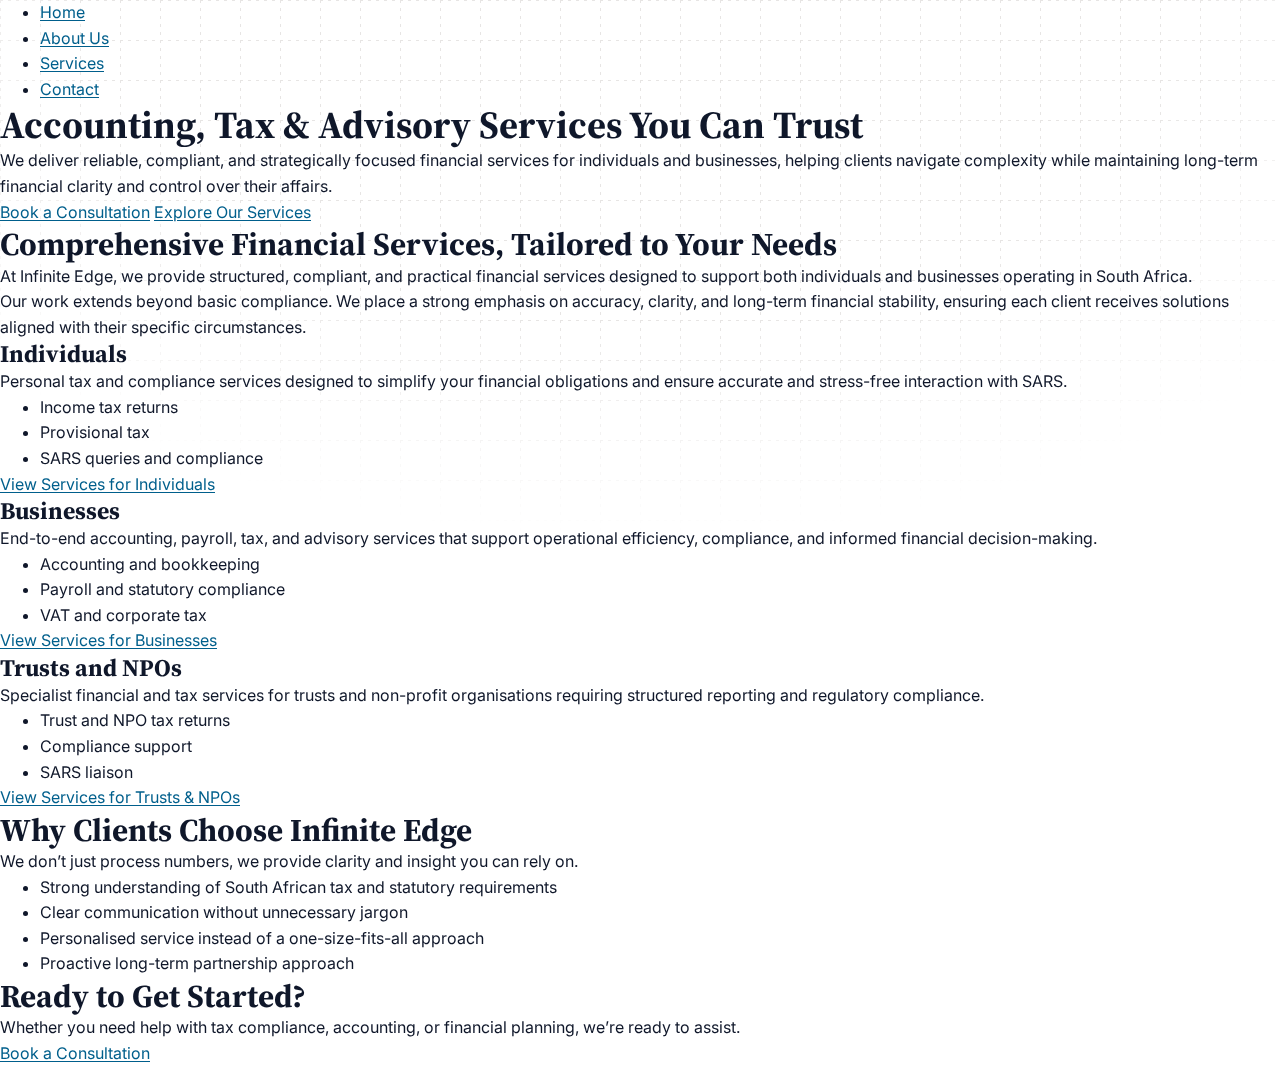
<file: index.html>
<!DOCTYPE html>
<html lang="en">
  <head>
    <meta charset="UTF-8" />
    <meta name="viewport" content="width=device-width, initial-scale=1.0" />
    <!-- google fonts -->
    <link rel="preconnect" href="https://fonts.googleapis.com" />
    <link rel="preconnect" href="https://fonts.gstatic.com" crossorigin />
    <link
      href="https://fonts.googleapis.com/css2?family=Inter:ital,opsz,wght@0,14..32,100..900;1,14..32,100..900&family=Source+Serif+4:ital,opsz,wght@0,8..60,200..900;1,8..60,200..900&display=swap"
      rel="stylesheet" />
    <!-- stylesheets -->
    <link rel="stylesheet" href="./css/styles.css" />
    <title>Infinite Edge | Tax and Financial Services</title>
  </head>
  <body>
    <nav class="container">
      <ul>
        <li><a href="./index.html">Home</a></li>
        <li><a href="./pages/about-us.html">About Us</a></li>
        <li><a href="./pages/services.html">Services</a></li>
        <li><a href="./pages/contact.html">Contact</a></li>
      </ul>
    </nav>

    <main class="container">
      <header>
        <h1>Accounting, Tax & Advisory Services You Can Trust</h1>
        <p>
          We deliver reliable, compliant, and strategically focused financial
          services for individuals and businesses, helping clients navigate
          complexity while maintaining long-term financial clarity and control
          over their affairs.
        </p>
        <div>
          <a href="./pages/contact.html">Book a Consultation</a>
          <a href="./pages/services.html">Explore Our Services</a>
        </div>
      </header>

      <section>
        <h2>Comprehensive Financial Services, Tailored to Your Needs</h2>
        <p>
          At Infinite Edge, we provide structured, compliant, and practical
          financial services designed to support both individuals and businesses
          operating in South Africa.
        </p>
        <p>
          Our work extends beyond basic compliance. We place a strong emphasis
          on accuracy, clarity, and long-term financial stability, ensuring each
          client receives solutions aligned with their specific circumstances.
        </p>
        <div class="cards-container">
          <article class="card">
            <div class="card__header">
              <h3>Individuals</h3>
              <!-- TODO: add icon here -->
            </div>
            <p>
              Personal tax and compliance services designed to simplify your
              financial obligations and ensure accurate and stress-free
              interaction with SARS.
            </p>
            <ul>
              <li>Income tax returns</li>
              <li>Provisional tax</li>
              <li>SARS queries and compliance</li>
            </ul>
            <a href="./pages/services.html">View Services for Individuals</a>
          </article>
          <article class="card">
            <div class="card__header">
              <h3>Businesses</h3>
              <!-- TODO: add icon here -->
            </div>
            <p>
              End-to-end accounting, payroll, tax, and advisory services that
              support operational efficiency, compliance, and informed financial
              decision-making.
            </p>
            <ul>
              <li>Accounting and bookkeeping</li>
              <li>Payroll and statutory compliance</li>
              <li>VAT and corporate tax</li>
            </ul>
            <a href="./pages/services.html">View Services for Businesses</a>
          </article>
          <article class="card">
            <div class="card__header">
              <h3>Trusts and NPOs</h3>
              <!-- TODO: add icon here -->
            </div>
            <p>
              Specialist financial and tax services for trusts and non-profit
              organisations requiring structured reporting and regulatory
              compliance.
            </p>
            <ul>
              <li>Trust and NPO tax returns</li>
              <li>Compliance support</li>
              <li>SARS liaison</li>
            </ul>
            <a href="./pages/services.html">View Services for Trusts & NPOs</a>
          </article>
        </div>
      </section>

      <section>
        <h2>Why Clients Choose Infinite Edge</h2>
        <p>
          We don’t just process numbers, we provide clarity and insight you can
          rely on.
        </p>
        <ul>
          <li>
            Strong understanding of South African tax and statutory requirements
          </li>
          <li>Clear communication without unnecessary jargon</li>
          <li>Personalised service instead of a one-size-fits-all approach</li>
          <li>Proactive long-term partnership approach</li>
        </ul>
      </section>

      <section>
        <h2>Ready to Get Started?</h2>
        <p>
          Whether you need help with tax compliance, accounting, or financial
          planning, we’re ready to assist.
        </p>
        <a href="./pages/contact.html">Book a Consultation</a>
      </section>
    </main>

    <footer></footer>
  </body>
</html>
</file>
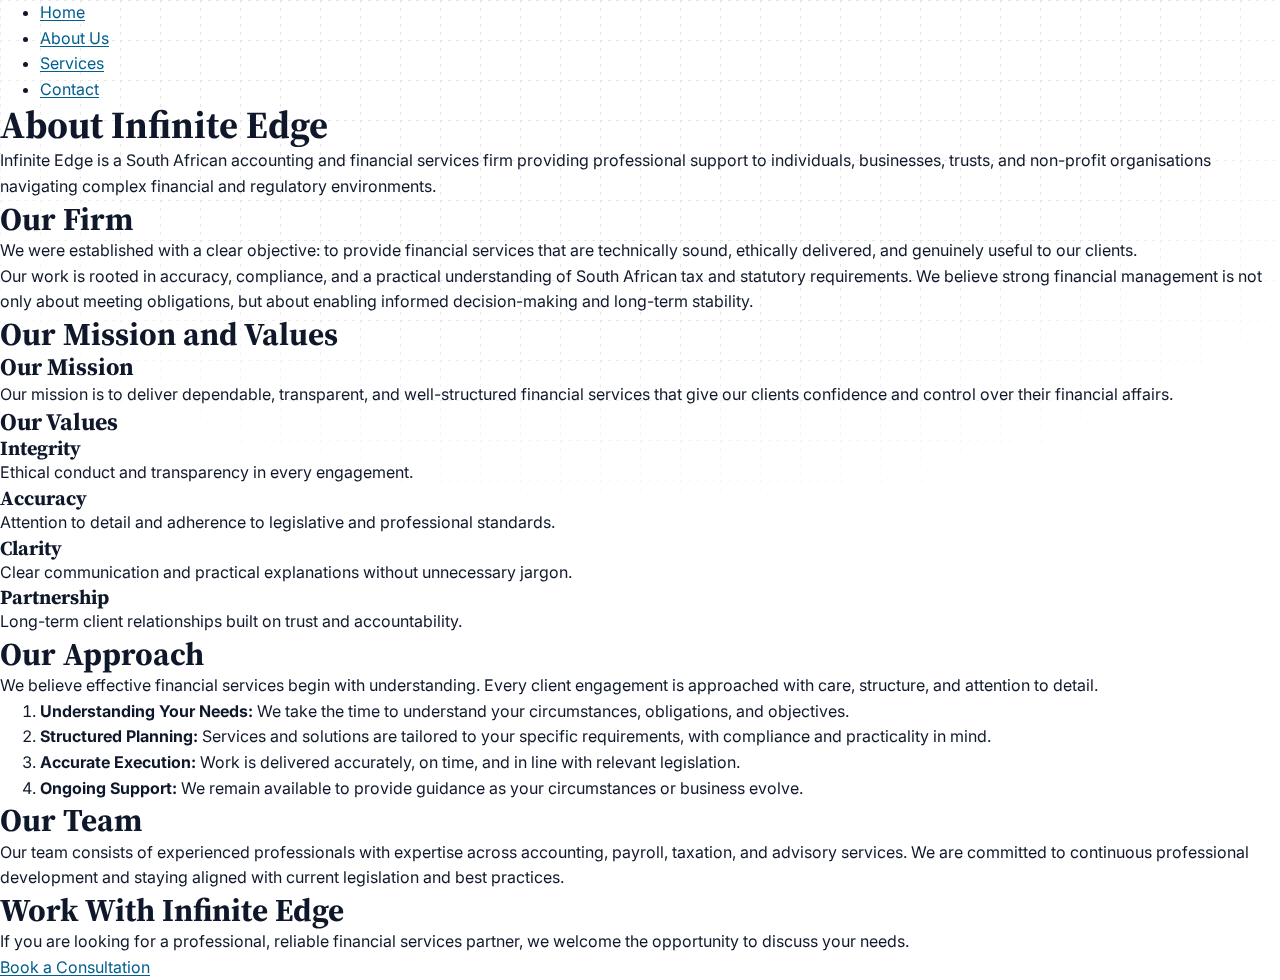
<file: pages/about-us.html>
<!DOCTYPE html>
<html lang="en">
  <head>
    <meta charset="UTF-8" />
    <meta name="viewport" content="width=device-width, initial-scale=1.0" />
    <!-- google fonts -->
    <link rel="preconnect" href="https://fonts.googleapis.com" />
    <link rel="preconnect" href="https://fonts.gstatic.com" crossorigin />
    <link
      href="https://fonts.googleapis.com/css2?family=Inter:ital,opsz,wght@0,14..32,100..900;1,14..32,100..900&family=Source+Serif+4:ital,opsz,wght@0,8..60,200..900;1,8..60,200..900&display=swap"
      rel="stylesheet" />
    <!-- stylesheets -->
    <link rel="stylesheet" href="../css/styles.css" />
    <title>About Infinite Edge</title>
  </head>
  <body>
    <nav class="container">
      <ul>
        <li><a href="../index.html">Home</a></li>
        <li><a href="./about-us.html">About Us</a></li>
        <li><a href="./services.html">Services</a></li>
        <li><a href="./contact.html">Contact</a></li>
      </ul>
    </nav>

    <main class="container">
      <header>
        <h1>About Infinite Edge</h1>
        <p>
          Infinite Edge is a South African accounting and financial services
          firm providing professional support to individuals, businesses,
          trusts, and non-profit organisations navigating complex financial and
          regulatory environments.
        </p>
      </header>

      <section>
        <h2>Our Firm</h2>
        <p>
          We were established with a clear objective: to provide financial
          services that are technically sound, ethically delivered, and
          genuinely useful to our clients.
        </p>
        <p>
          Our work is rooted in accuracy, compliance, and a practical
          understanding of South African tax and statutory requirements. We
          believe strong financial management is not only about meeting
          obligations, but about enabling informed decision-making and long-term
          stability.
        </p>
      </section>

      <section>
        <h2>Our Mission and Values</h2>

        <h3>Our Mission</h3>
        <p>
          Our mission is to deliver dependable, transparent, and well-structured
          financial services that give our clients confidence and control over
          their financial affairs.
        </p>

        <h3>Our Values</h3>
        <div class="cards-container">
          <article class="card">
            <div class="card__header">
              <h4>Integrity</h4>
              <!-- TODO: add icon here -->
            </div>
            <p>Ethical conduct and transparency in every engagement.</p>
          </article>
          <article class="card">
            <div class="card__header">
              <h4>Accuracy</h4>
              <!-- TODO: add icon here -->
            </div>
            <p>
              Attention to detail and adherence to legislative and professional
              standards.
            </p>
          </article>
          <article class="card">
            <div class="card__header">
              <h4>Clarity</h4>
              <!-- TODO: add icon here -->
            </div>
            <p>
              Clear communication and practical explanations without unnecessary
              jargon.
            </p>
          </article>
          <article class="card">
            <div class="card__header">
              <h4>Partnership</h4>
              <!-- TODO: add icon here -->
            </div>
            <p>
              Long-term client relationships built on trust and accountability.
            </p>
          </article>
        </div>
      </section>

      <section>
        <h2>Our Approach</h2>
        <p>
          We believe effective financial services begin with understanding.
          Every client engagement is approached with care, structure, and
          attention to detail.
        </p>

        <!-- TODO: think about turning this into a accordion or maybe something similar. maybe even like 2 col with an image on the one side or something similar? -->
        <ol>
          <li>
            <strong>Understanding Your Needs:</strong>
            We take the time to understand your circumstances, obligations, and
            objectives.
          </li>
          <li>
            <strong>Structured Planning:</strong>
            Services and solutions are tailored to your specific requirements,
            with compliance and practicality in mind.
          </li>
          <li>
            <strong>Accurate Execution:</strong>
            Work is delivered accurately, on time, and in line with relevant
            legislation.
          </li>
          <li>
            <strong>Ongoing Support:</strong>
            We remain available to provide guidance as your circumstances or
            business evolve.
          </li>
        </ol>
      </section>

      <section>
        <h2>Our Team</h2>
        <p>
          Our team consists of experienced professionals with expertise across
          accounting, payroll, taxation, and advisory services. We are committed
          to continuous professional development and staying aligned with
          current legislation and best practices.
        </p>
        <!-- TODO: think about having personalized employee cards for owners and top level personnel -->
      </section>

      <section>
        <h2>Work With Infinite Edge</h2>
        <p>
          If you are looking for a professional, reliable financial services
          partner, we welcome the opportunity to discuss your needs.
        </p>
        <a href="./contact.html">Book a Consultation</a>
      </section>
    </main>

    <footer></footer>
  </body>
</html>
</file>
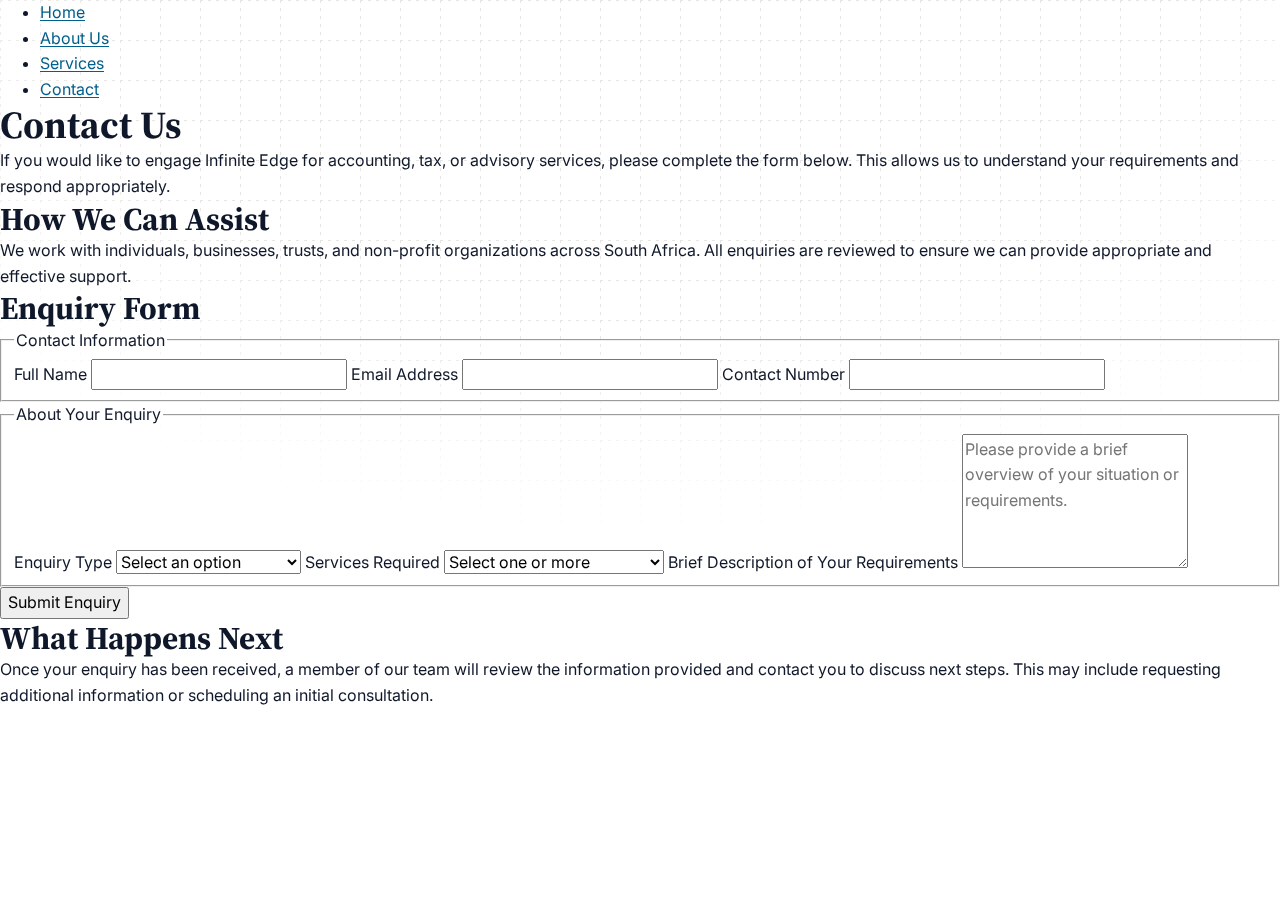
<file: pages/contact.html>
<!DOCTYPE html>
<html lang="en">
  <head>
    <meta charset="UTF-8" />
    <meta name="viewport" content="width=device-width, initial-scale=1.0" />
    <!-- google fonts -->
    <link rel="preconnect" href="https://fonts.googleapis.com" />
    <link rel="preconnect" href="https://fonts.gstatic.com" crossorigin />
    <link
      href="https://fonts.googleapis.com/css2?family=Inter:ital,opsz,wght@0,14..32,100..900;1,14..32,100..900&family=Source+Serif+4:ital,opsz,wght@0,8..60,200..900;1,8..60,200..900&display=swap"
      rel="stylesheet" />
    <!-- stylesheets -->
    <link rel="stylesheet" href="../css/styles.css" />
    <title>Contact Infinite Edge</title>
  </head>
  <body>
    <nav class="container">
      <ul>
        <li><a href="../index.html">Home</a></li>
        <li><a href="./about-us.html">About Us</a></li>
        <li><a href="./services.html">Services</a></li>
        <li><a href="./contact.html">Contact</a></li>
      </ul>
    </nav>

    <main class="container">
      <header>
        <h1>Contact Us</h1>
        <p>
          If you would like to engage Infinite Edge for accounting, tax, or
          advisory services, please complete the form below. This allows us to
          understand your requirements and respond appropriately.
        </p>
      </header>

      <section>
        <h2>How We Can Assist</h2>
        <p>
          We work with individuals, businesses, trusts, and non-profit
          organizations across South Africa. All enquiries are reviewed to
          ensure we can provide appropriate and effective support.
        </p>
      </section>

      <section>
        <h2>Enquiry Form</h2>

        <form>
          <fieldset>
            <legend>Contact Information</legend>
            <label
              >Full Name <input type="text" name="full-name" required
            /></label>
            <label
              >Email Address <input type="email" name="email" required
            /></label>
            <label
              >Contact Number <input type="tel" name="contact-number"
            /></label>
          </fieldset>

          <fieldset>
            <legend>About Your Enquiry</legend>

            <label>
              Enquiry Type
              <select name="enquiry_type" required>
                <option value="">Select an option</option>
                <option value="individual">Individual Services</option>
                <option value="business">Business Services</option>
                <option value="trust_npo">Trust or NPO Services</option>
                <option value="general">General Enquiry</option>
              </select>
            </label>

            <label>
              Services Required
              <select name="services_required">
                <option value="">Select one or more</option>
                <option value="tax">Tax Services</option>
                <option value="accounting">Accounting / Bookkeeping</option>
                <option value="payroll">Payroll</option>
                <option value="advisory">Advisory / Support</option>
              </select>
            </label>

            <label>
              Brief Description of Your Requirements
              <textarea
                name="message"
                rows="5"
                placeholder="Please provide a brief overview of your situation or requirements."></textarea>
            </label>
          </fieldset>

          <button type="submit">Submit Enquiry</button>
        </form>
      </section>

      <section>
        <h2>What Happens Next</h2>
        <p>
          Once your enquiry has been received, a member of our team will review
          the information provided and contact you to discuss next steps. This
          may include requesting additional information or scheduling an initial
          consultation.
        </p>
      </section>
    </main>

    <footer></footer>
  </body>
</html>
</file>
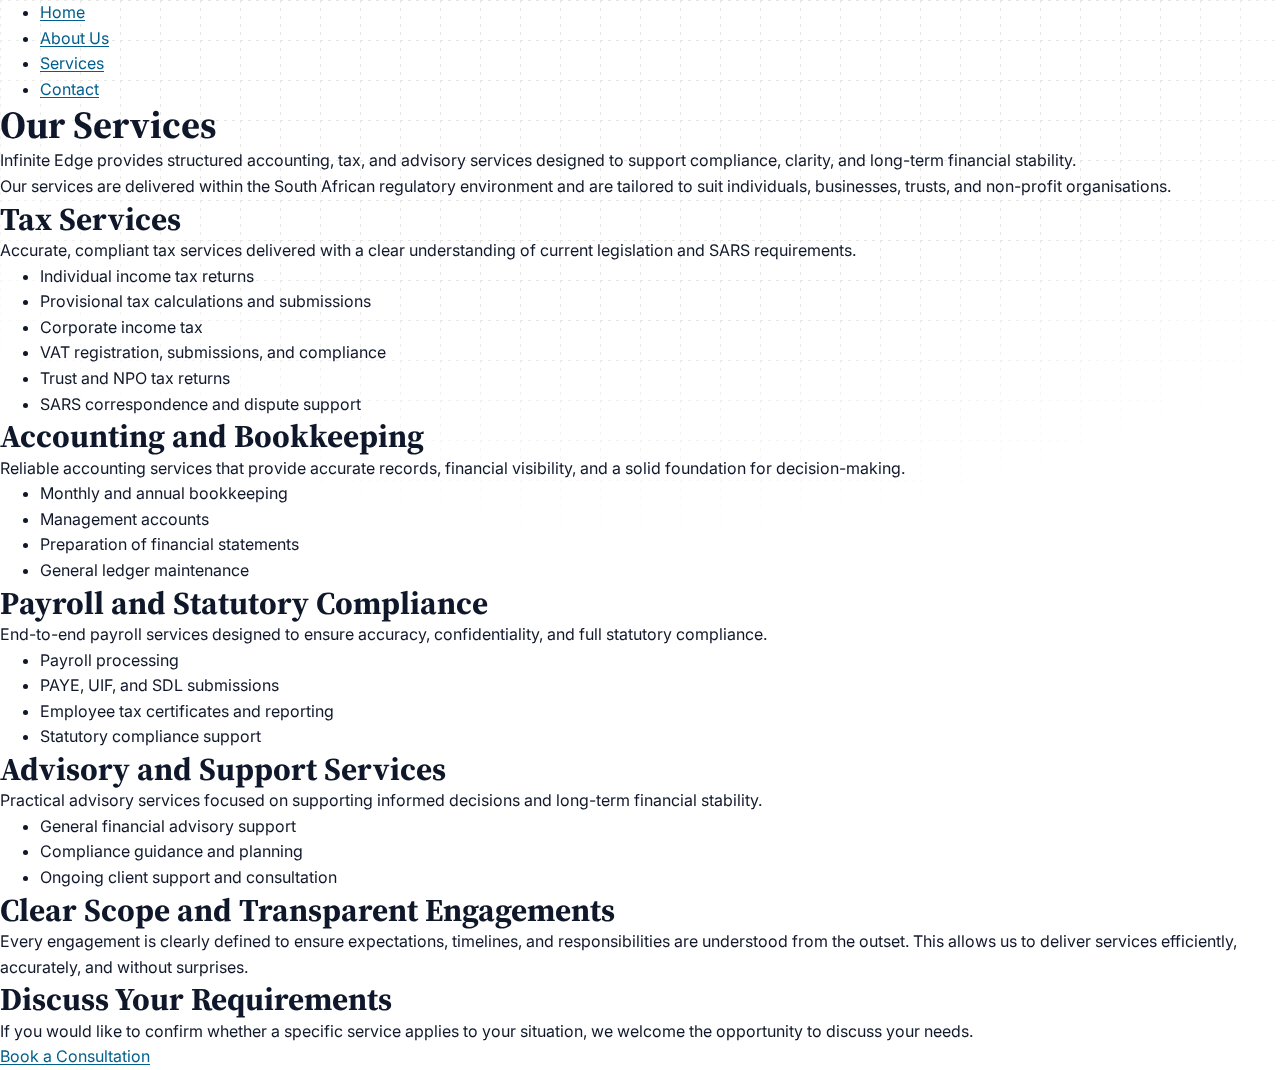
<file: pages/services.html>
<!DOCTYPE html>
<html lang="en">
  <head>
    <meta charset="UTF-8" />
    <meta name="viewport" content="width=device-width, initial-scale=1.0" />
    <!-- google fonts -->
    <link rel="preconnect" href="https://fonts.googleapis.com" />
    <link rel="preconnect" href="https://fonts.gstatic.com" crossorigin />
    <link
      href="https://fonts.googleapis.com/css2?family=Inter:ital,opsz,wght@0,14..32,100..900;1,14..32,100..900&family=Source+Serif+4:ital,opsz,wght@0,8..60,200..900;1,8..60,200..900&display=swap"
      rel="stylesheet" />
    <!-- stylesheets -->
    <link rel="stylesheet" href="../css/styles.css" />
    <title>Infinite Edge's Services</title>
  </head>
  <body>
    <nav class="container">
      <ul>
        <li><a href="../index.html">Home</a></li>
        <li><a href="./about-us.html">About Us</a></li>
        <li><a href="./services.html">Services</a></li>
        <li><a href="./contact.html">Contact</a></li>
      </ul>
    </nav>

    <main class="container">
      <header>
        <h1>Our Services</h1>
        <p>
          Infinite Edge provides structured accounting, tax, and advisory
          services designed to support compliance, clarity, and long-term
          financial stability.
        </p>
        <p>
          Our services are delivered within the South African regulatory
          environment and are tailored to suit individuals, businesses, trusts,
          and non-profit organisations.
        </p>
      </header>

      <!-- TODO: think about starting a carousal here -->

      <section>
        <h2>Tax Services</h2>
        <p>
          Accurate, compliant tax services delivered with a clear understanding
          of current legislation and SARS requirements.
        </p>
        <ul>
          <li>Individual income tax returns</li>
          <li>Provisional tax calculations and submissions</li>
          <li>Corporate income tax</li>
          <li>VAT registration, submissions, and compliance</li>
          <li>Trust and NPO tax returns</li>
          <li>SARS correspondence and dispute support</li>
        </ul>
      </section>

      <section>
        <h2>Accounting and Bookkeeping</h2>
        <p>
          Reliable accounting services that provide accurate records, financial
          visibility, and a solid foundation for decision-making.
        </p>
        <ul>
          <li>Monthly and annual bookkeeping</li>
          <li>Management accounts</li>
          <li>Preparation of financial statements</li>
          <li>General ledger maintenance</li>
        </ul>
      </section>

      <section>
        <h2>Payroll and Statutory Compliance</h2>
        <p>
          End-to-end payroll services designed to ensure accuracy,
          confidentiality, and full statutory compliance.
        </p>
        <ul>
          <li>Payroll processing</li>
          <li>PAYE, UIF, and SDL submissions</li>
          <li>Employee tax certificates and reporting</li>
          <li>Statutory compliance support</li>
        </ul>
      </section>

      <section>
        <h2>Advisory and Support Services</h2>
        <p>
          Practical advisory services focused on supporting informed decisions
          and long-term financial stability.
        </p>
        <ul>
          <li>General financial advisory support</li>
          <li>Compliance guidance and planning</li>
          <li>Ongoing client support and consultation</li>
        </ul>
      </section>

      <section>
        <h2>Clear Scope and Transparent Engagements</h2>
        <p>
          Every engagement is clearly defined to ensure expectations, timelines,
          and responsibilities are understood from the outset. This allows us to
          deliver services efficiently, accurately, and without surprises.
        </p>
      </section>

      <!-- carousal ends here -->

      <section>
        <h2>Discuss Your Requirements</h2>
        <p>
          If you would like to confirm whether a specific service applies to
          your situation, we welcome the opportunity to discuss your needs.
        </p>
        <a href="./contact.html">Book a Consultation</a>
      </section>
    </main>

    <footer></footer>
  </body>
</html>
</file>
<file: css/styles.css>
@import url("./base.css");
@import url("./components.css");
@import url("./layout.css");
</file>
